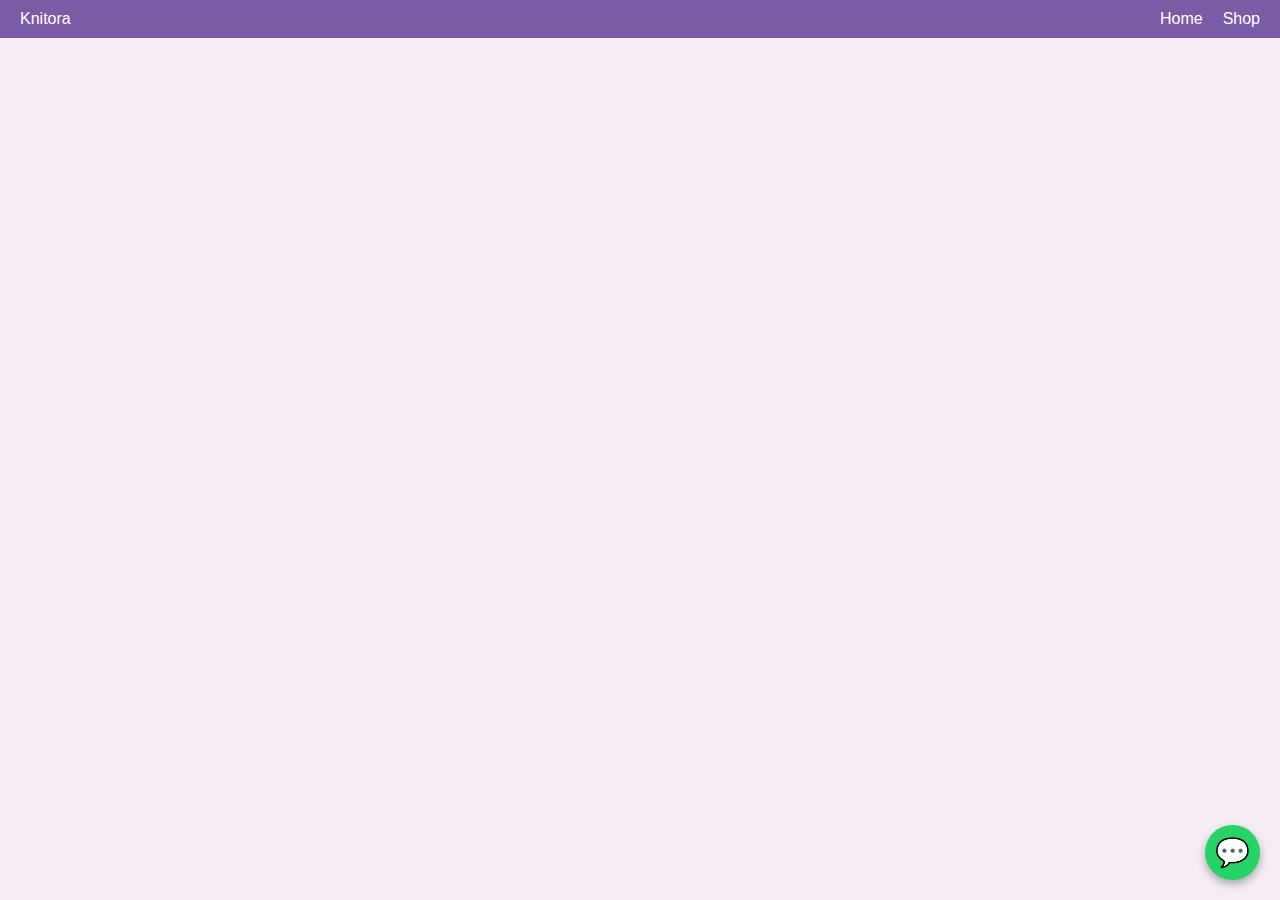
<file: index.html>
<!DOCTYPE html>
<html lang="en">
  <head>
    <meta charset="UTF-8" />
    <meta name="viewport" content="width=device-width, initial-scale=1.0" />
    <title>Knitora</title>
    <script type="module" crossorigin src="/assets/index-C6dOlWsr.js"></script>
    <link rel="stylesheet" crossorigin href="/assets/index-BGB00pSy.css">
  </head>
  <body>
    <div id="root"></div>
  </body>
</html>
</file>
<file: assets/index-BGB00pSy.css>
body{background-color:#f6ecf3;margin:0;font-family:Segoe UI,sans-serif}.home{background:linear-gradient(#f6ecf3,#efe2f1);justify-content:center;align-items:center;height:100vh;display:flex}.overlay{text-align:center}.logo{width:260px}.tagline{color:#7b5aa6;font-size:28px}.description{color:#555;max-width:420px;margin:10px auto 30px}.buttons button{cursor:pointer;border:none;border-radius:25px;margin:10px;padding:12px 24px}.primary{color:#fff;background-color:#7b5aa6}.secondary{color:#7b5aa6;background:0 0;border:2px solid #7b5aa6}.nav{color:#fff;background:#7b5aa6;justify-content:space-between;padding:10px;display:flex}.nav a{color:#fff;margin:0 10px;text-decoration:none}.admin,.shop{padding:20px}.card{background:#fff;width:220px;margin:10px;padding:10px}.card img{object-fit:cover;width:100%;height:150px}.contact{color:#7b5aa6;font-size:14px}.whatsapp-btn{color:#fff;background-color:#25d366;border-radius:20px;margin-top:10px;padding:8px 12px;font-size:14px;text-decoration:none;display:inline-block}.whatsapp-btn:hover{background-color:#1ebe5d}.whatsapp-float{color:#fff;text-align:center;z-index:1000;background-color:#25d366;border-radius:50%;width:55px;height:55px;font-size:28px;line-height:55px;text-decoration:none;position:fixed;bottom:20px;right:20px;box-shadow:0 4px 8px #0000004d}.whatsapp-float:hover{background-color:#1ebe5d}.admin-form input{margin:8px 0;padding:8px;display:block}.admin-list{flex-wrap:wrap;display:flex}.admin-card{background:#fff;width:200px;margin:10px;padding:10px}.admin-card img{object-fit:cover;width:100%;height:120px}.admin-card button{margin-right:5px}.danger{color:#fff;background:#d9534f}.secondary{background:#ccc;margin-left:10px}.product-img{cursor:zoom-in}.zoom-overlay{z-index:2000;background:#000000d9;justify-content:center;align-items:center;width:100%;height:100%;display:flex;position:fixed;top:0;left:0}.zoom-image{border-radius:8px;max-width:90%;max-height:90%}.close-btn{color:#fff;cursor:pointer;font-size:28px;position:absolute;top:20px;right:30px}
</file>
